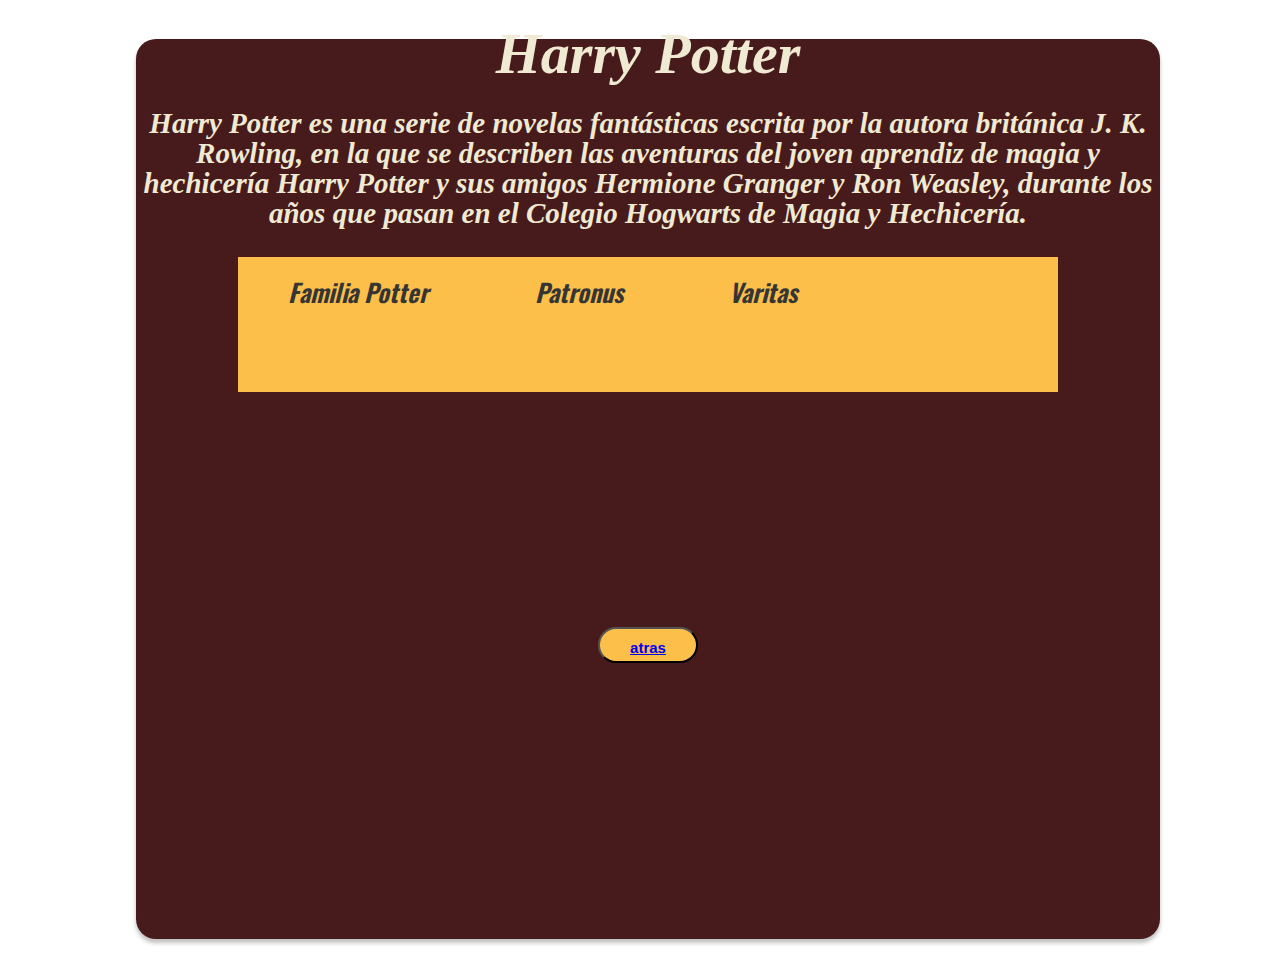
<file: index2.html>
<!DOCTYPE html>
<html lang="en">
<html>

<head>
    <meta charset="utf-8">
    <title>Data Lovers</title>
    <link rel="stylesheet" href="style2.css" />
</head>

<body>
    <section class="contenedor">
        <header>
            <h1 id="tituloweb"> Harry Potter</h1>
        </header>
        <script src="main.js" type="module"></script>
        <main>
            <p>
                Harry Potter es una serie de novelas fantásticas escrita por la autora británica J. K. Rowling, en la que se describen las aventuras del joven aprendiz de magia y hechicería Harry Potter y sus amigos Hermione Granger y Ron Weasley, durante los años que
                pasan en el Colegio Hogwarts de Magia y Hechicería. </p>

        </main>
        <nav id="menuh">

            <ul>
                <li id="item"> <a href="#">Familia Potter</a>
                    <ul id="desplegar">
                        <li class="sangre"><a href="#">Sangre Pura</a></li>
                        <li class="barra">|</li>
                        <li class="sangre"><a href="#">Sangre Sucia</a></li>
                    </ul>



                </li>
                <li class="barra">|</li>
                <li id="item"> <a href="#">Patronus</a></li>
                <li class="barra">|</li>
                <li id="item"> <a href="#">Varitas</a></li>
            </ul>
            <button class="atras"><a href="index.html"> atras </a></a></button>
        </nav>
    </section>
</body>

</html>
</file>
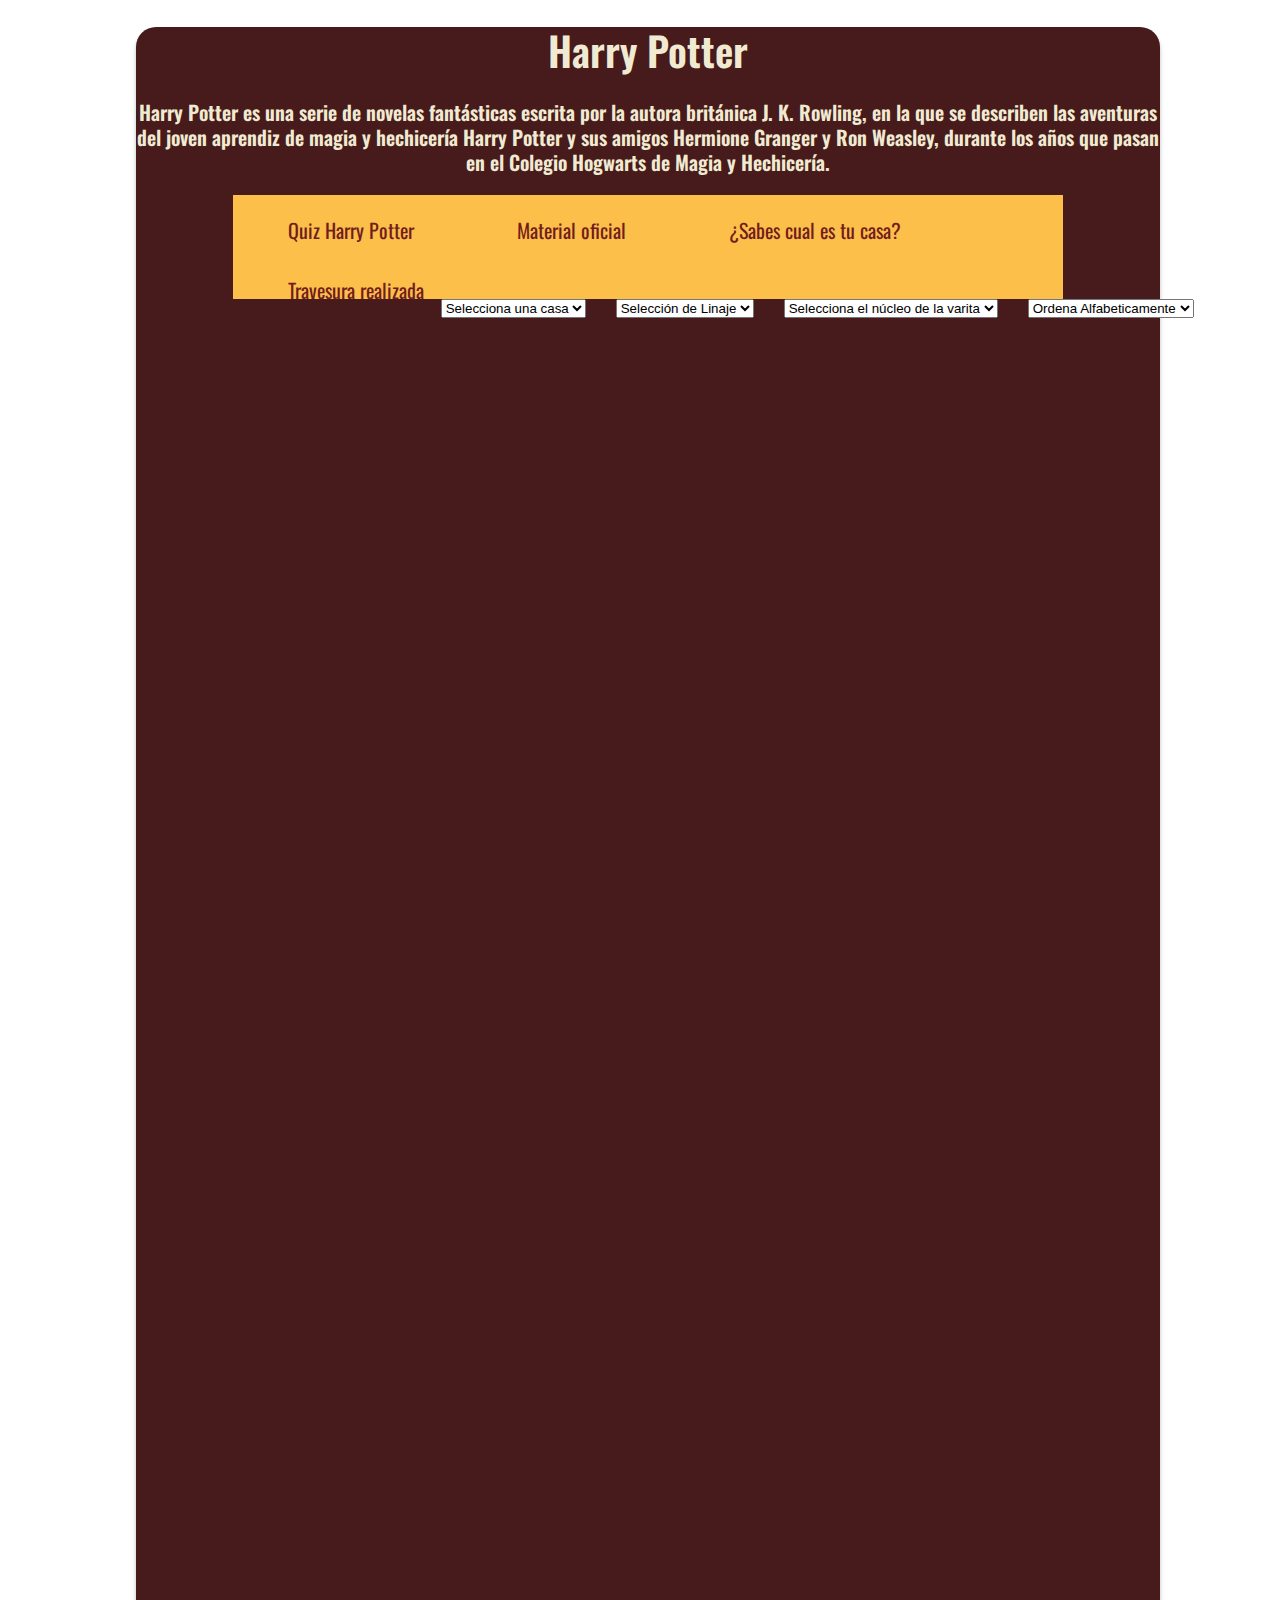
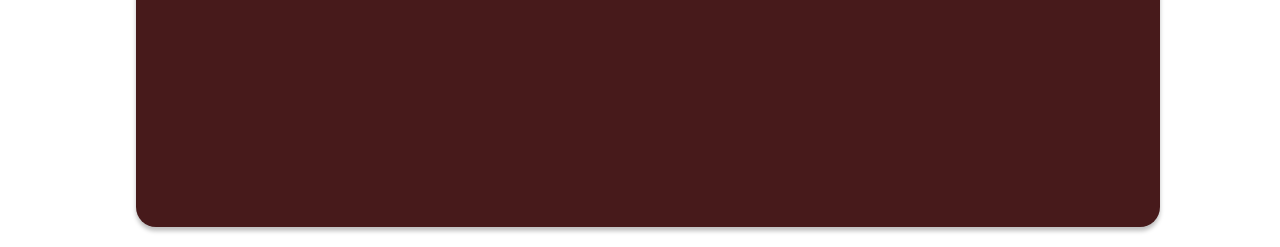
<file: src/index2.html>
<!DOCTYPE html>
<html lang="en">

<head>
    <meta charset="utf-8">
    <title>Data Lovers</title>
    <link rel="stylesheet" href="style2.css" />
</head>

<body>
    <div class="contenedor">
        <header>
            <h1 id="tituloweb"> Harry Potter</h1>
            <p class="parrafo">
                Harry Potter es una serie de novelas fantásticas escrita por la autora británica J. K. Rowling, en la que se describen las aventuras del joven aprendiz de magia y hechicería Harry Potter y sus amigos Hermione Granger y Ron Weasley, durante los años que
                pasan en el Colegio Hogwarts de Magia y Hechicería. </p>
        </header>
        <script src="main.js" type="module"></script>
        <nav id="menu">
            <ul>
                <li id="item1"> <a href="https://www.wizardingworld.com/quiz">Quiz Harry Potter</a> </li>
                <li class="barra">|</li>
                <li id="item2"> <a href="https://harrypottershop.co.uk">Material oficial</a></li>
                <li class="barra">|</li>
                <li id="item3"> <a href="https://my.wizardingworld.com/login">¿Sabes cual es tu casa?</a></li>
                <li class="barra">|</li>
                <li id="item4"> <a href="index.html">Travesura realizada</a></li>
            </ul>
        </nav>
        <main>
            <section id="menusDeSeleccion">


                <select name="Casas" id="seleccionMenuCasas">
                    <option value="Selecciona">Selecciona una casa</option>
                    <option value="Gryffindor">Gryffindor</option>
                    <option value="Slytherin">Slytherin</option>
                    <option value="Hufflepuff">Hufflepuff</option>
                    <option value="Ravenclaw">Ravenclaw</option>
                </select>

                <select name="Linaje" id="seleccionMenuLinaje">
                    <option value="Selecciona">Selección de Linaje</option>
                    <option value="Pure-blood">Pure-blood</option>
                    <option value="Half-blood">Half-blood</option>
                    <option value="Muggle-born">Muggle-born</option>
                </select>

                <select name="Wand" id="seleccionMenuVaritas">
                    <option value="Selecciona">Selecciona el núcleo de la varita</option>
                    <option value="phoenix feather">phoenix feather</option>
                    <option value="dragon heartstring">dragon heartstring</option>
                    <option value="unicorn tail hair">unicorn tail hair</option>
                </select>

                <select name="ordenarAzZa" id="seleccionMenuAlfabeticamente">
                    <option value="Selecciona">Ordena Alfabeticamente</option>
                    <option value="Ascendente" id="ascendente">Ascendente</option>
                    <option value="Descendente" id="descendente">Descendente</option>
                </select>
            </section>

            <section>
                <div id="loQueVoyAmostrar" class="primeraMuestraPersonajes"></div>
            </section>
        </main>
    </div>


</body>

</html>
</file>
<file: style2.css>
@import url('https://fonts.googleapis.com/css2?family=Koulen&family=Oswald:wght@700&display=swap');
body {
    width: 100vw;
    margin-bottom: 20px;
    background-image: url(https://cutewallpaper.org/22/harry-potter-map-wallpapers/1594625280.jpg);
    background-position: center;
    background-size: cover;
    background-repeat: repeat;
    font-family: 'Inter';
    font-style: italic;
    font-weight: 600;
    font-size: 29px;
    line-height: 30px;
    text-align: center;
    color: #f0ead2;
}

@media screen and (min-width: 430px) {
    /*body media query*/
    body {
        width: 100vw;
        /*margin-top: 20px;*/
        margin-bottom: 20px;
        background-image: url(https://cutewallpaper.org/22/harry-potter-map-wallpapers/1594625280.jpg);
        background-position: center;
        /* background-size: cover;*/
        background-repeat: repeat;
        font-family: 'Inter';
        font-style: italic;
        font-weight: 600;
        font-size: 29px;
        line-height: 30px;
        text-align: center;
        color: #f0ead2;
    }
}

.contenedor {
    width: 80%;
    height: 100vh;
    top: 5%;
    margin: 0 auto;
    background: #471A1B;
    mix-blend-mode: normal;
    box-shadow: 0px 4px 4px rgba(0, 0, 0, 0.25);
    border-radius: 20px;
}

@media screen and (min-width: 430px) {
    /*contenedor media query*/
    .contenedor {
        width: 80%;
        height: 100vh;
        top: 5%;
        margin: 0 auto;
        background: #471A1B;
        mix-blend-mode: normal;
        box-shadow: 0px 4px 4px rgba(0, 0, 0, 0.25);
        border-radius: 20px;
    }
}

#menuh {
    background: #fcbf49;
    width: 80%;
    height: 15%;
    position: relative;
    justify-content: center;
    margin-left: auto;
    margin-right: auto;
}

@media screen and (max-width: 430px) {
    #menuh {
        background: #fcbf49;
        width: 30%;
        height: 10%;
        position: relative;
        justify-content: center;
        margin-left: auto;
        margin-right: auto;
    }
}

ul {
    list-style: none;
    margin: 0;
    padding: 0;
    position: relative;
    display: flex;
}

@media screen and (max-width: 430px) {
    ul {
        list-style: none;
        margin: 0;
        padding: 0;
        position: relative;
        display: flex;
    }
}

li {
    float: left;
}

@media screen and (max-width: 430px) {
    li {
        float: left;
    }
}

#menuh #item a {
    text-decoration: none;
    color: #353535;
    display: block;
    padding: 20px 50px;
    font-family: "Oswald";
    font-size: 25px;
    position: relative;
    justify-content: center;
}

@media screen and (max-width: 430px) {
    #menuh #item a {
        text-decoration: none;
        color: #353535;
        display: block;
        padding: 20px 50px;
        font-family: "Oswald";
        font-size: 25px;
        position: relative;
        justify-content: center;
    }
}

.barra {
    color: #fcbf49;
    padding: 15px 0 0 0;
}

@media screen and (max-width: 430px) {
    .barra {
        color: #fcbf49;
        padding: 15px 0 0 0;
    }
}

#menuh #item:hover a {
    color: #f9eae1;
    background: #591310;
    opacity: 0.9;
}

@media screen and (max-width: 430px) {
    #menuh #item:hover a {
        color: #f9eae1;
        background: #591310;
        opacity: 0.9;
    }
}

#menuh #desplegar {
    display: none;
}

@media screen and (max-width: 430px) {
    #menuh #desplegar {
        display: none;
    }
}

#menuh #item:hover #desplegar {
    display: block;
}

@media screen and (max-width: 430px) {
    #menuh #item:hover #desplegar {
        display: block;
    }
}

.atras {
    text-decoration-line: none;
    padding: 10px 30px 5px;
    color: #202020;
    background: #fcbf49;
    border-radius: 69px;
    font-style: normal;
    font-weight: bold;
    font-size: 15px;
    display: flex;
    top: 300px;
    position: relative;
    justify-content: center;
    margin-left: auto;
    margin-right: auto;
}
</file>
<file: src/style2.css>
@import url('https://fonts.googleapis.com/css2?family=Koulen&family=Oswald:wght@700&display=swap');
                    body {
                        width: 100vw;
                        margin-bottom: 20px;
                        background-image: url(https://cutewallpaper.org/22/harry-potter-map-wallpapers/1594625280.jpg);
                        background-position: center;
                        background-size: cover;
                        background-repeat: repeat;
                        font-family: 'Oswald';
                        font-size: 12px;
                        line-height: 20px;
                        text-align: center;
                    }
                    
                    @media screen and (min-width: 430px) {
                        /*body media query*/
                        body {
                            width: 100vw;
                            margin-top: 20px;
                            /*margin-bottom: 30px;*/
                            background-image: url(https://cutewallpaper.org/22/harry-potter-map-wallpapers/1594625280.jpg);
                            background-position: center;
                            /* background-size: cover;*/
                            background-repeat: repeat;
                        }
                    }
                    
                    h1 {
                        font-family: "Oswald";
                        font-weight: 600;
                        font-size: 28px;
                        line-height: 20px;
                        text-align: center;
                        color: #f0ead2;
                    }
                    
                    @media screen and (min-width: 430px) {
                        h1 {
                            font-family: "Oswald";
                            font-weight: 600;
                            font-size: 40px;
                            padding: 13px;
                            text-align: center;
                            color: #f0ead2;
                        }
                        .parrafo {
                            font-family: "Oswald";
                            font-weight: 600;
                            font-size: 20px;
                            line-height: 25px;
                            text-align: center;
                            color: #f0ead2;
                        }
                        .contenedor {
                            width: 80%;
                            height: 100vh;
                            top: 5%;
                            margin: 0 auto;
                            background: #471A1B;
                            mix-blend-mode: normal;
                            box-shadow: 0px 4px 4px rgba(0, 0, 0, 0.25);
                            border-radius: 20px;
                        }
                        @media screen and (min-width: 430px) {
                            /*contenedor media query*/
                            .contenedor {
                                width: 80%;
                                height: 200vh;
                                top: 5%;
                                margin: 0 auto;
                                background: #471A1B;
                                mix-blend-mode: normal;
                                box-shadow: 0px 4px 4px rgba(0, 0, 0, 0.25);
                                border-radius: 20px;
                            }
                        }
                        /*ul es la lista que esta dentro de la etiqueta nav que tiene el id menu*/
                        #menu ul {
                            list-style: none;
                            margin: 0;
                            padding: 0;
                        }
                        @media screen and (min-width: 430px) {
                            #menu ul {
                                list-style: none;
                                margin: 0;
                                padding: 0;
                            }
                        }
                        /*li son los elementos de la lista*/
                        #menu ul li {
                            float: left;
                        }
                        @media screen and (min-width: 430px) {
                            #menu ul li {
                                float: left;
                            }
                        }
                        #menu a {
                            text-decoration: none;
                            color: #721d1d;
                            display: block;
                            padding: 20px 50px;
                            font-family: "Oswald";
                            font-size: 20px;
                            position: relative;
                            justify-content: center;
                        }
                        @media screen and (min-width: 430px) {
                            #menu a {
                                text-decoration: none;
                                color: #721d1d;
                                display: block;
                                padding: 20px 50px;
                                font-family: "Oswald";
                                font-size: 20px;
                                position: relative;
                                justify-content: center;
                            }
                        }
                        #menu {
                            background: #fcbf49;
                            width: 80%;
                            height: 10%;
                            padding: 5px 5px 9px 5px;
                            justify-content: center;
                            margin-left: auto;
                            margin-right: auto;
                        }
                        @media screen and (min-width: 430px) {
                            #menu {
                                background: #fcbf49;
                                width: 80%;
                                height: 5%;
                                padding: 5px 5px 9px 5px;
                                justify-content: center;
                                margin-left: auto;
                                margin-right: auto;
                                margin-bottom: 0%;
                            }
                        }
                        .barra {
                            color: #fcbf49;
                            padding: 15px 0 0 0;
                        }
                        @media screen and (min-width: 430px) {
                            .barra {
                                color: #fcbf49;
                                padding: 15px 0 0 0;
                            }
                        }
                        #menu a:hover {
                            color: #f9eae1;
                            background: #591310;
                            opacity: 0.9;
                        }
                        @media screen and (min-width: 430px) {
                            #menu a:hover {
                                color: #f9eae1;
                                background: #591310;
                                opacity: 0.9;
                            }
                        }
                        #menusDeSeleccion {
                            display: flex;
                            gap: 30px;
                            justify-content: center;
                        }
                    }
                    
                    .primeraMuestraPersonajes {
                        display: flex;
                        flex-wrap: wrap;
                        justify-content: center;
                    }
                    
                    .contenedorDePersonajes {
                        width: 220px;
                        height: 360px;
                        margin-top: 30px;
                        margin-left: 5px;
                        border: solid #f9eae1;
                        background-color: #fcbf49;
                        font-size: 20px;
                        color: #471A1B;
                    }
</file>
